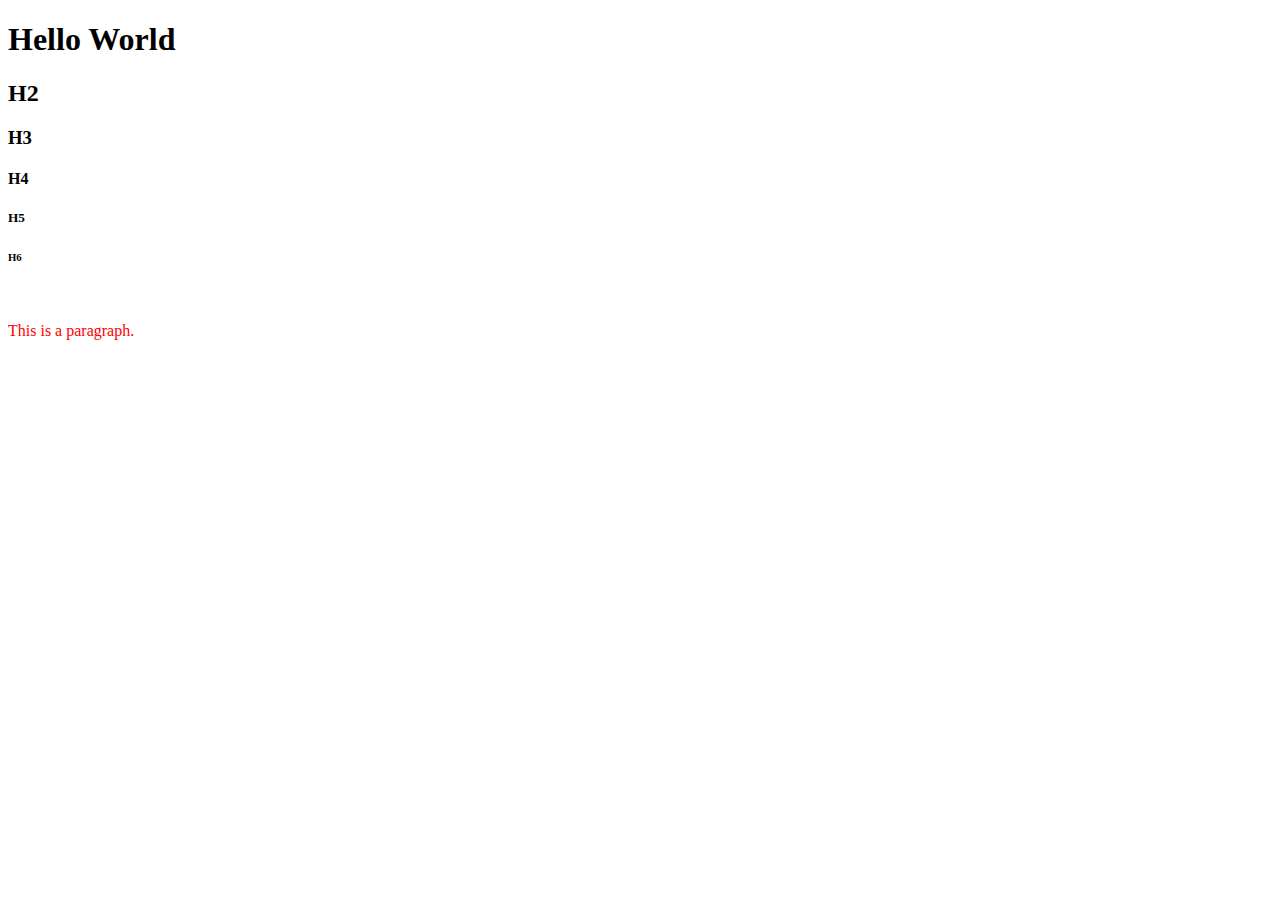
<file: W2/index.html>
<!DOCTYPE html>
<html lang="en">
<head>
  <meta charset="UTF-8">
  <meta http-equiv="X-UA-Compatible" content="IE=edge">
  <meta name="viewport" content="width=device-width, initial-scale=1.0">
  <title>Pengenalan HTML</title>
</head>
<body>

  <!-- TAG -->
  <h1>Hello World</h1>
  <h2>H2</h2>
  <h3>H3</h3>
  <h4>H4</h4>
  <h5>H5</h5>
  <h6>H6</h6>

  <!-- VOID ELEMENT -->
  <img>

  <!-- ELEMENT -->
  <p style="color: red;">This is a paragraph.</p>

  <!-- ATRIBUT -->
  <!-- style="color: red;" -->
  
</body>
</html>
</file>
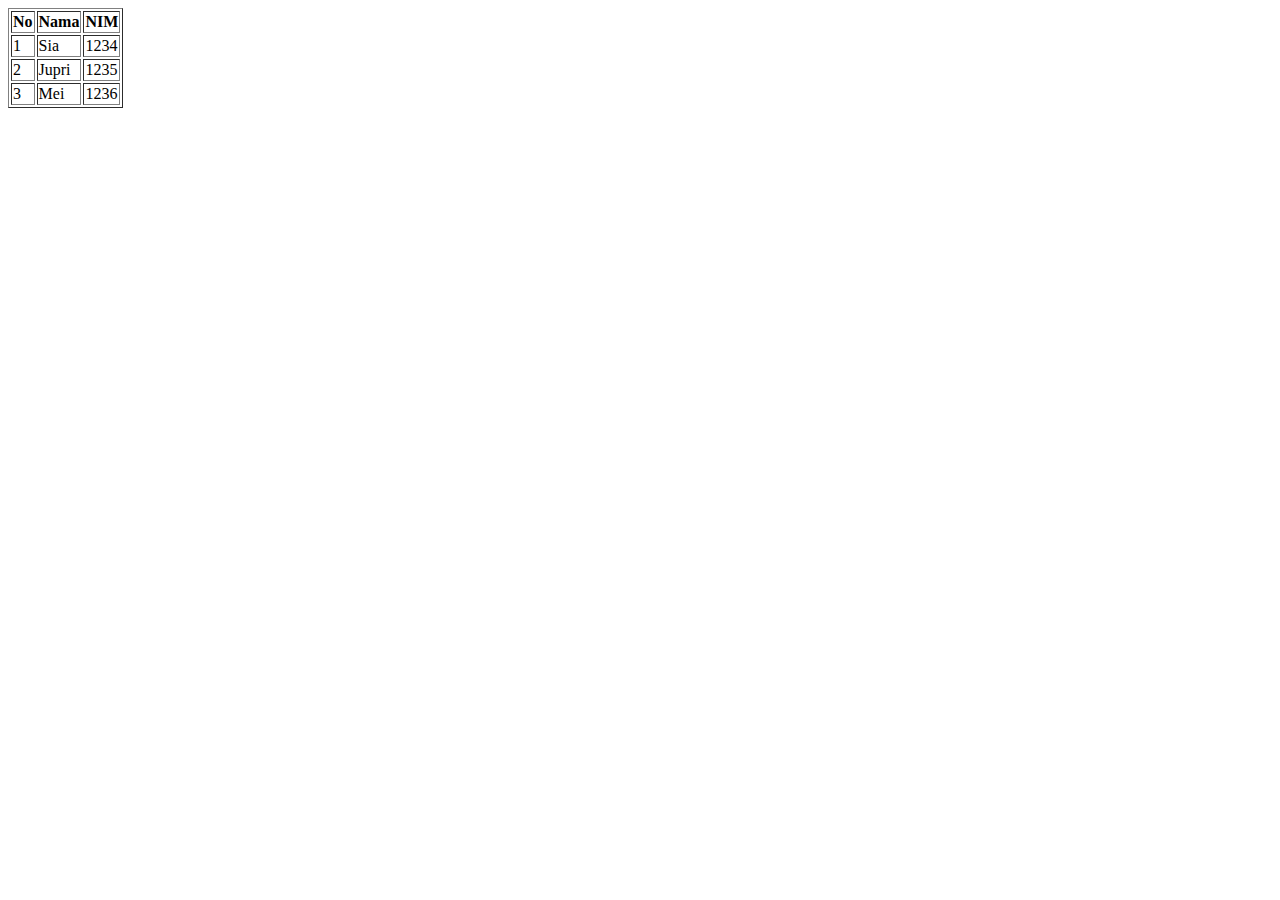
<file: W5/index.html>
<!DOCTYPE html>
<html lang="en">
<head>
  <meta charset="UTF-8">
  <meta http-equiv="X-UA-Compatible" content="IE=edge">
  <meta name="viewport" content="width=device-width, initial-scale=1.0">
  <title>Table</title>
</head>
<body>

  <table border="1px">

    <!-- BARIS -->
    <tr>
      <th>No</th>
      <th>Nama</th>
      <th>NIM</th>
    </tr>

    <tr>
      <td>1</td>
      <td>Sia</td>
      <td>1234</td>
    </tr>
    <tr>
      <td>2</td>
      <td>Jupri</td>
      <td>1235</td>
    </tr>
    <tr>
      <td>3</td>
      <td>Mei</td>
      <td>1236</td>
    </tr>
  </table>
  
</body>
</html>
</file>
